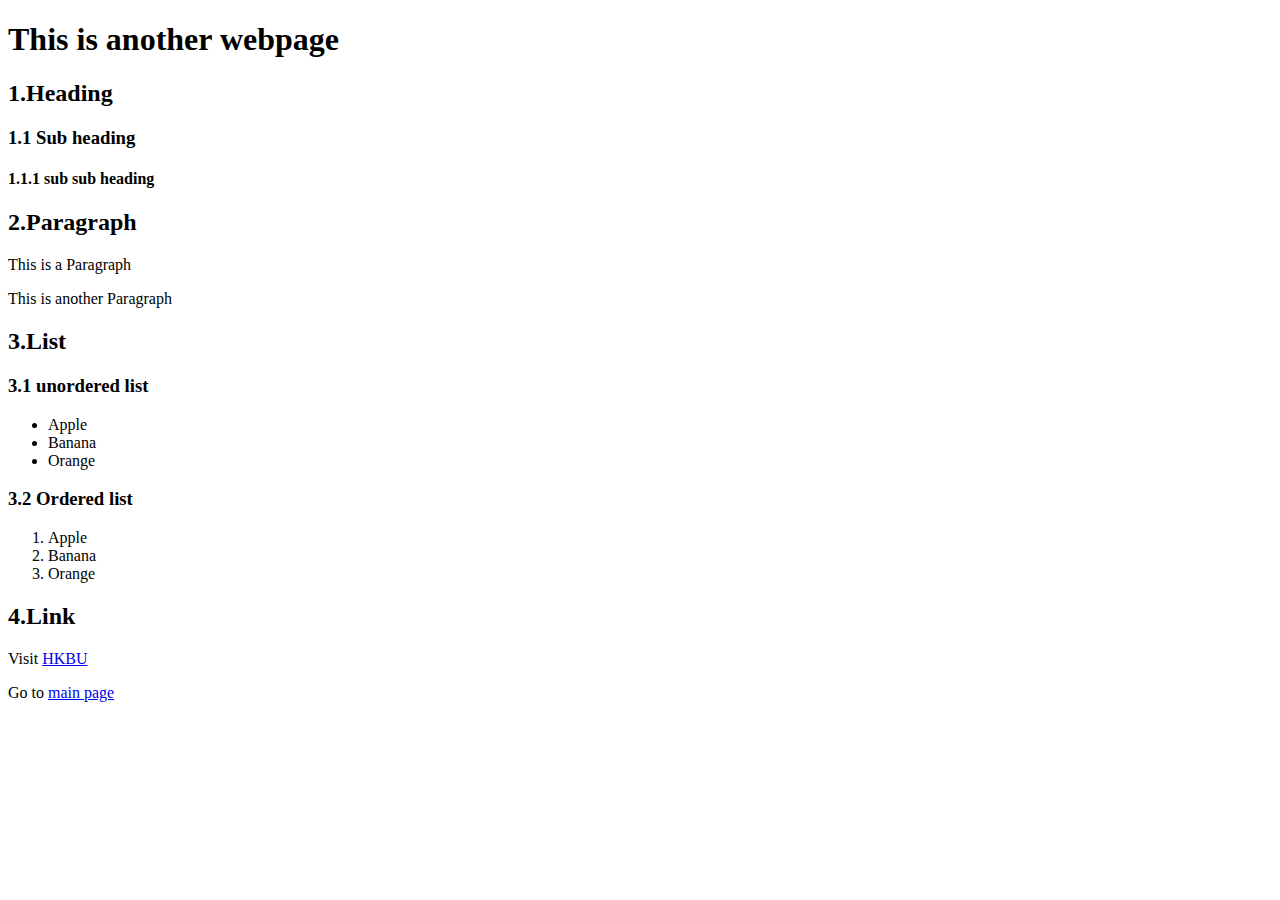
<file: web1.html>
<!DOCTYPE html>
<html>
    <head>
        <title>AIDM7350</title>
    </head>
    <body>
        <h1>This is another webpage </h1>
        <h2>1.Heading</h2>
            <h3>1.1 Sub heading</h3>
                <h4>1.1.1 sub sub heading</h4>

        <h2>2.Paragraph</h2>
        <p>This is a Paragraph</p>
        <p>This is another Paragraph</p>

        <h2>3.List</h2>
            <h3>3.1 unordered list</h3>
            <ul>
                <li>Apple</li>
                <li>Banana</li>
                <li>Orange</li>
            </ul>
            <h3>3.2 Ordered list</h3>
            <ol>
                <li>Apple</li>
                <li>Banana</li>
                <li>Orange</li>
            </ol>

        <h2>4.Link</h2>
        <p>Visit <a href="https://www.hkbu.edu.hk/">HKBU</a></p>
        <p>Go to <a href="index.html">main page</a></p>
    </body>

</html>
</file>
